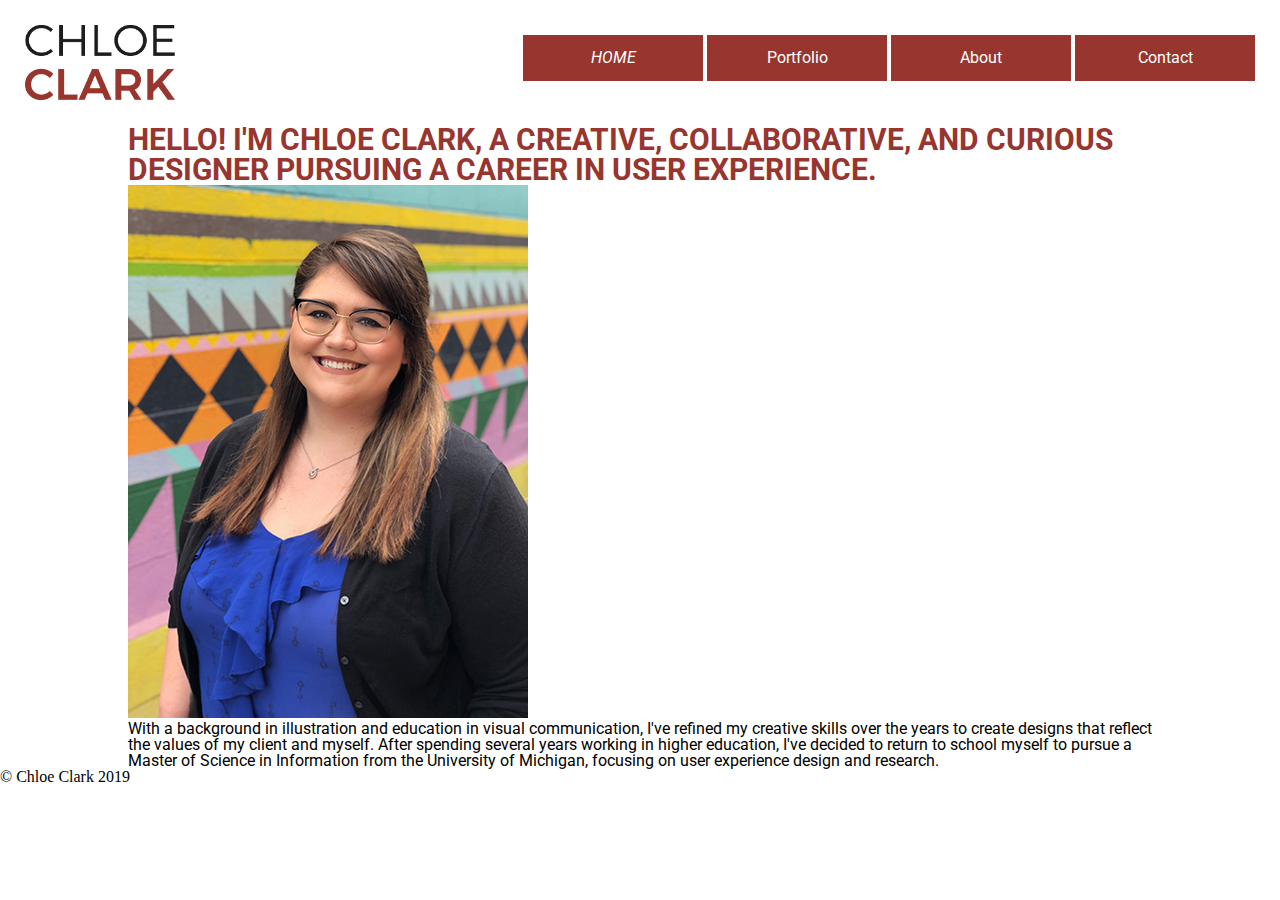
<file: index.html>
<!DOCTYPE html>
<html lang="en" dir="ltr">
  <head>
    <meta charset="utf-8">
    <link rel="icon"
      type="image/png"
      href="images/favicon.png">
    <link href="https://fonts.googleapis.com/css?family=Roboto:300,400,400i,700" rel="stylesheet">
    <title>Chloe Clark | User Experience Design and Research</title>
    <link rel="stylesheet" href="css/html5reset.css">
    <link rel="stylesheet" href="css/style.css">
  </head>
  <body>
  <a class="offpage" href="#maincontent">Skip to main content</a>
  <header role="banner">
    <img id="mainlogo" src="images/name_logotype.png" alt="Personal Logo - Chloe Clark.">
    <nav role="navigation">
      <ul>
        <li><a class="current" href="index.html">Home</a></li>
        <li><a href="portfolio.html">Portfolio</a></li>
        <li><a href="about.html">About</a></li>
        <li><a href="contact.html">Contact</a></li>
      </ul>
    </nav>
  </header>
  <main id="maincontent" role="main">
    <h1>Hello! I'm Chloe Clark, a creative, collaborative, and curious designer pursuing a career in user experience.</h1>
      <img src="images/chloeclark.jpg" alt="A picture of me in one of the painted alleys in Ann Arbor.">
      <p id="main">With a background in illustration and education in visual communication, I've refined my creative skills over the years to create designs that reflect the values of my client and myself. After spending several years working in higher education, I've decided to return to school myself to pursue a Master of Science in Information from the University of Michigan, focusing on user experience design and research.</p>
  </main>
  <footer> &copy; Chloe Clark 2019</footer>
  </body>
</html>
</file>
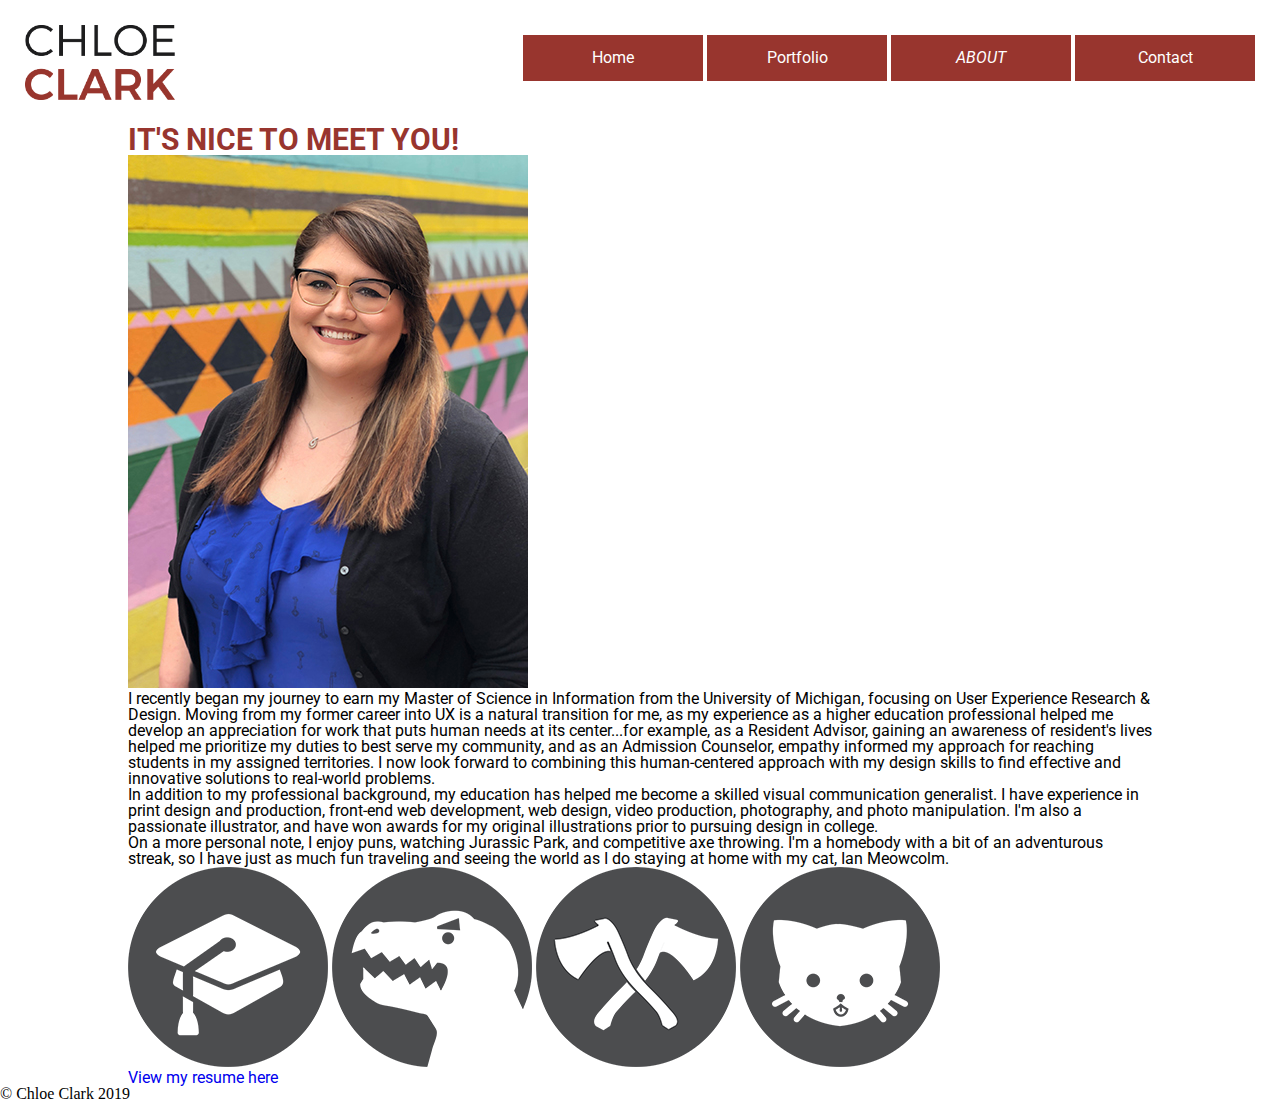
<file: about.html>
<!DOCTYPE html>
<html lang="en" dir="ltr">
  <head>
    <meta charset="utf-8">
    <link rel="icon"
      type="image/png"
      href="images/favicon.png">
    <link href="https://fonts.googleapis.com/css?family=Roboto:300,400,400i,700" rel="stylesheet">
    <title>Chloe Clark | About Me</title>
    <link rel="stylesheet" href="css/html5reset.css">
    <link rel="stylesheet" href="css/style.css">
  </head>
  <body>
  <a class="offpage" href="#maincontent">Skip to main content</a>
  <header role="banner">
    <img id="mainlogo" src="images/name_logotype.png" alt="Personal Logo - Chloe Clark.">
    <nav role="navigation">
      <ul>
        <li><a href="index.html">Home</a></li>
        <li><a href="portfolio.html">Portfolio</a></li>
        <li><a class="current" href="about.html">About</a></li>
        <li><a href="contact.html">Contact</a></li>
      </ul>
    </nav>
  </header>
  <main id="maincontent" role="main">
    <h1>It's Nice To Meet You!</h1>
      <img src="images/chloeclark.jpg" alt="A picture of me in one of the painted alleys in Ann Arbor.">
      <p>I recently began my journey to earn my Master of Science in Information from the University of Michigan, focusing on User Experience Research & Design. Moving from my former career into UX is a natural transition for me, as my experience as a higher education professional helped me develop an appreciation for work that puts human needs at its center...for example, as a Resident Advisor, gaining an awareness of resident's lives helped me prioritize my duties to best serve my community, and as an Admission Counselor, empathy informed my approach for reaching students in my assigned territories. I now look forward to combining this human-centered approach with my design skills to find effective and innovative solutions to real-world problems.</p>

      <p>In addition to my professional background, my education has helped me become a skilled visual communication generalist. I have experience in print design and production, front-end web development, web design, video production, photography, and photo manipulation. I'm also a passionate illustrator, and have won awards for my original illustrations prior to pursuing design in college.</p>

      <p>On a more personal note, I enjoy puns, watching Jurassic Park, and competitive axe throwing. I'm a homebody with a bit of an adventurous streak, so I have just as much fun traveling and seeing the world as I do staying at home with my cat, Ian Meowcolm.</p>
      <img src="images/he.png" alt="An icon of a mortar board cap.">
      <img src="images/jp.png" alt="An icon of a T-Rex.">
      <img src="images/axe.png" alt="An icon of two crossed axes.">
      <img src="images/cat.png" alt="An icon of a cat.">

      <p> <a href="docs/chloeclarkresume_web.pdf" target=blank>View my resume here</a></p>
  </main>
  <footer> &copy; Chloe Clark 2019</footer>
  </body>
</html>
</file>
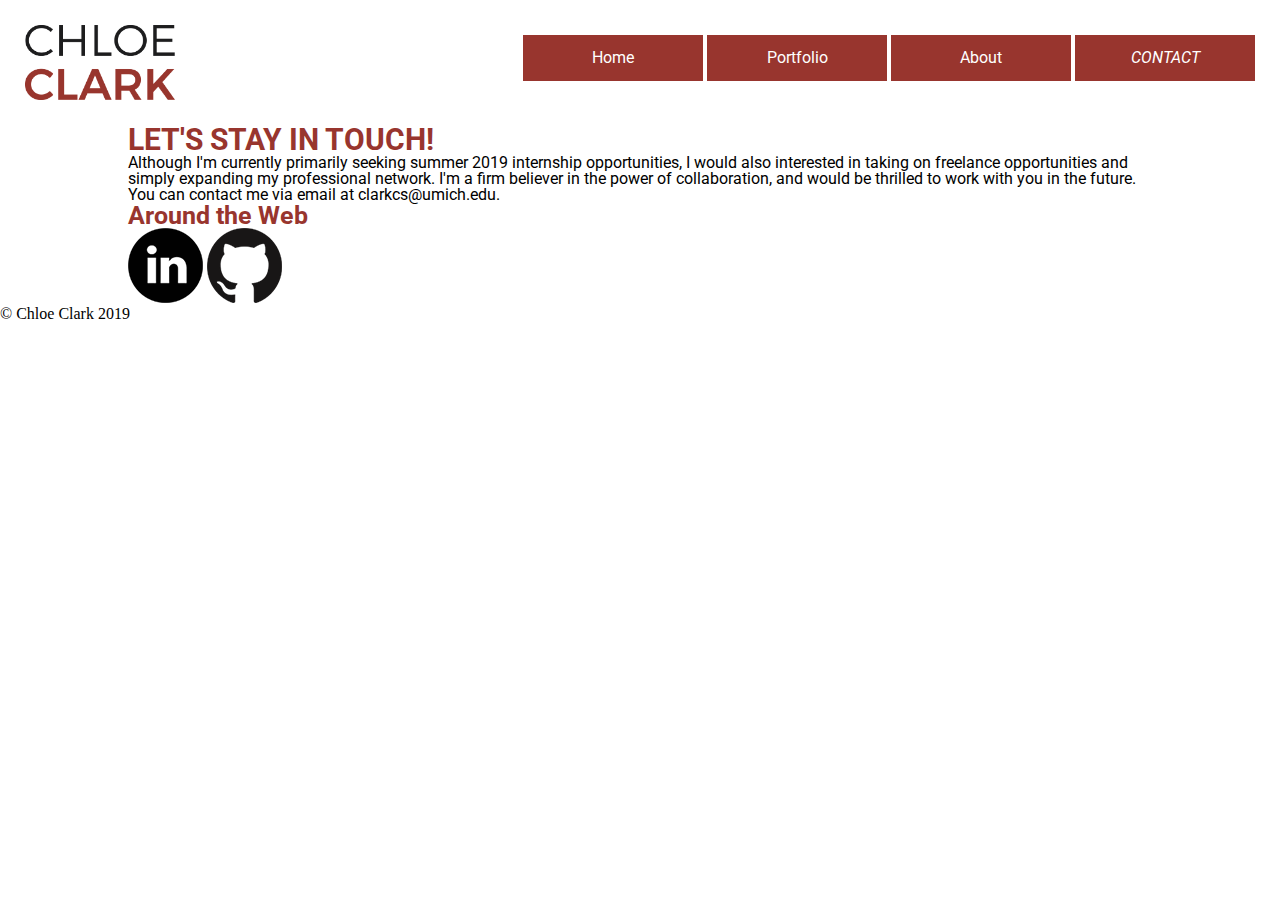
<file: contact.html>
<!DOCTYPE html>
<html lang="en" dir="ltr">
  <head>
    <meta charset="utf-8">
    <link rel="icon"
      type="image/png"
      href="images/favicon.png">
    <link href="https://fonts.googleapis.com/css?family=Roboto:300,400,400i,700" rel="stylesheet">
    <title>Chloe Clark | Contact Me</title>
    <link rel="stylesheet" href="css/html5reset.css">
    <link rel="stylesheet" href="css/style.css">
  </head>
  <body>
  <a class="offpage" href="#maincontent">Skip to main content</a>
  <header role="banner">
    <img id="mainlogo" src="images/name_logotype.png" alt="Personal Logo - Chloe Clark.">
    <nav role="navigation">
      <ul>
        <li><a href="index.html">Home</a></li>
        <li><a href="portfolio.html">Portfolio</a></li>
        <li><a href="about.html">About</a></li>
        <li><a class="current" href="contact.html">Contact</a></li>
      </ul>
    </nav>
  </header>
  <main id="maincontent" role="main">
    <h1>Let's Stay in Touch!</h1>
      <p>Although I'm currently primarily seeking summer 2019 internship opportunities, I would also interested in taking on freelance opportunities and simply expanding my professional network. I'm a firm believer in the power of collaboration, and would be thrilled to work with you in the future. You can contact me via email at clarkcs@umich.edu.</p>

      <h2>Around the Web</h2>
        <a href="https://www.linkedin.com/in/hirechloe/"><img src="images/linkedin.png" alt="LinkedIn Logo"></a>
        <a href="https://github.com/clarkchloe"><img src="images/github.png" alt="Github Logo"></a>
  </main>
  <footer> &copy; Chloe Clark 2019</footer>
</body>
</html>
</file>
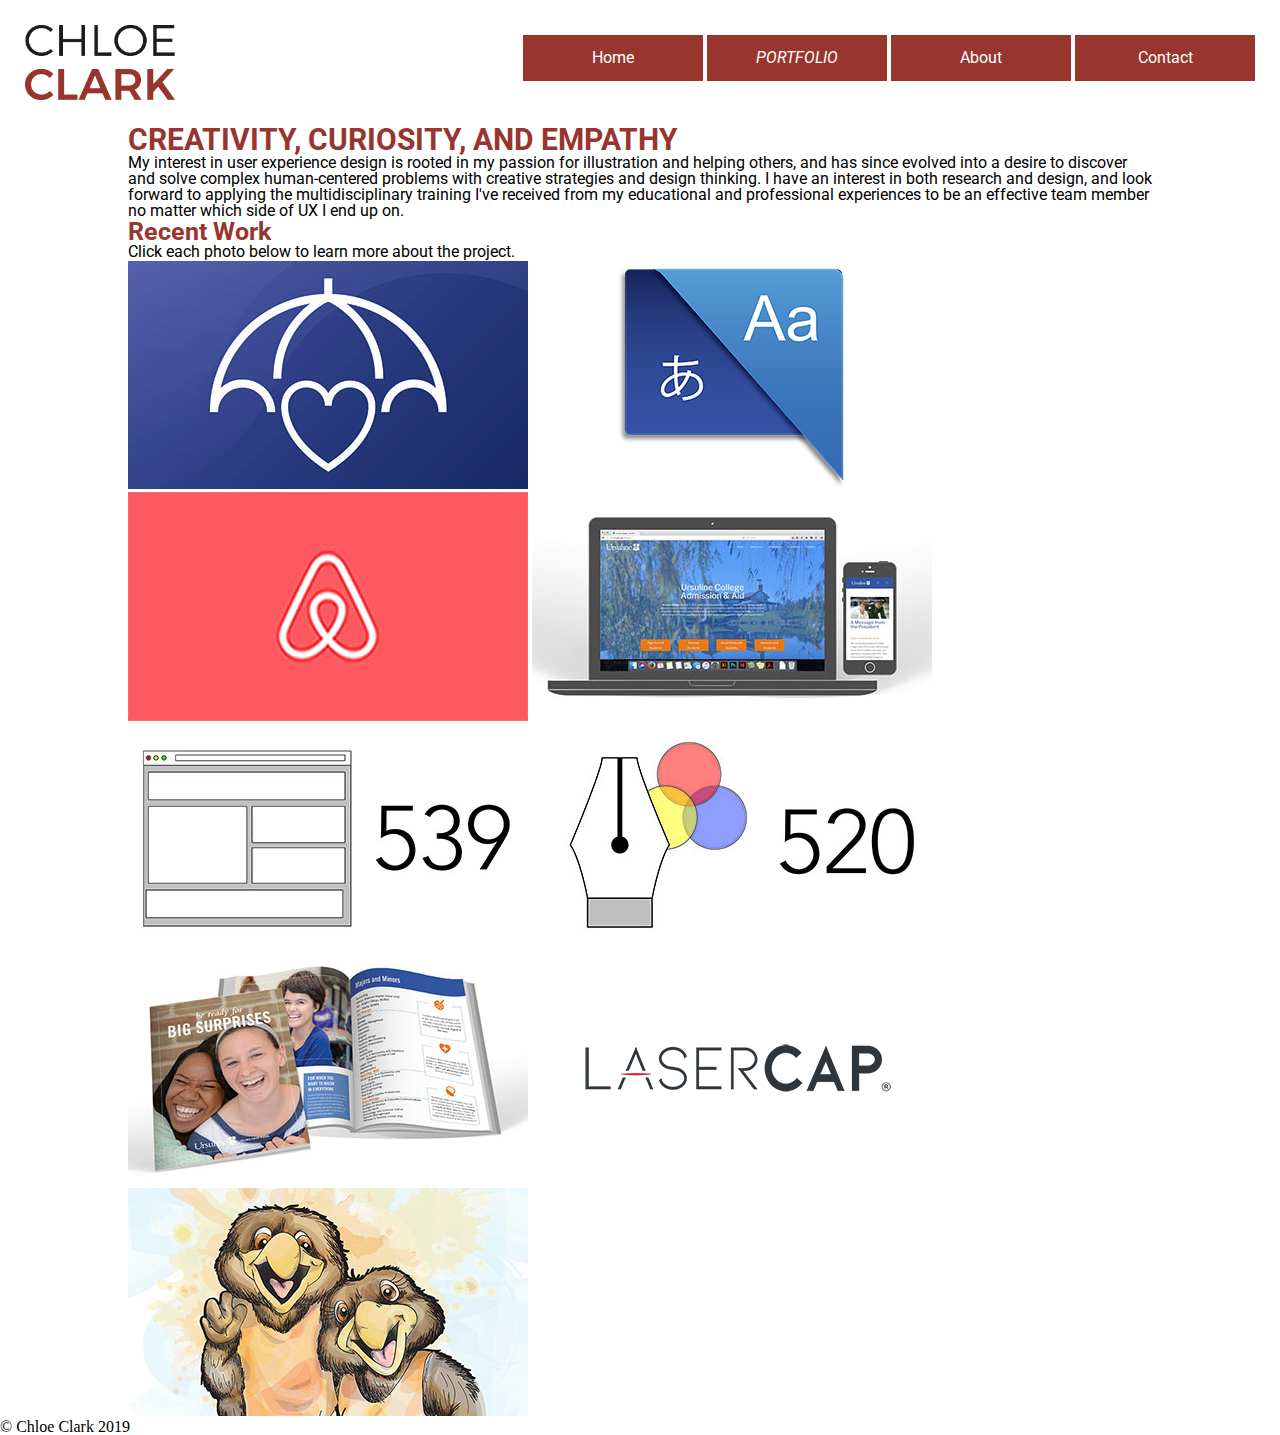
<file: portfolio.html>
<!DOCTYPE html>
<html lang="en" dir="ltr">
  <head>
    <meta charset="utf-8">
    <link rel="icon"
      type="image/png"
      href="images/favicon.png">
    <link href="https://fonts.googleapis.com/css?family=Roboto:300,400,400i,700" rel="stylesheet">
    <title>Chloe Clark | Portfolio</title>
    <link rel="stylesheet" href="css/html5reset.css">
    <link rel="stylesheet" href="css/style.css">
  </head>
  <body>
  <a class="offpage" href="#maincontent">Skip to main content</a>
  <header role="banner">
    <img id="mainlogo" src="images/name_logotype.png" alt="Personal Logo - Chloe Clark.">
    <nav role="navigation">
      <ul>
        <li><a href="index.html">Home</a></li>
        <li><a class="current" href="portfolio.html">Portfolio</a></li>
        <li><a href="about.html">About</a></li>
        <li><a href="contact.html">Contact</a></li>
      </ul>
    </nav>
  </header>
  <main id="maincontent" role="main">
    <h1>Creativity, Curiosity, and Empathy</h1>
      <p>My interest in user experience design is rooted in my passion for illustration and helping others, and has since evolved into a desire to discover and solve complex human-centered problems with creative strategies and design thinking. I have an interest in both research and design, and look forward to applying the multidisciplinary training I've received from my educational and professional experiences to be an effective team member no matter which side of UX I end up on.</p>

      <h2>Recent Work</h2>
        <p>Click each photo below to learn more about the project.</p>
          <a href="http://www.google.com"><img src="images/shelter_cover.jpg" alt="Logo for my interaction design project titled 'shelter'."></a>
          <a href="http://www.google.com"><img src="images/consulting_cover.png" alt="Logo for Michigan Medicine Interpreter Services consulting project."></a>
          <a href="http://www.google.com"><img src="images/airbnb_cover.jpg" alt="The Airbnb logo."></a>
          <a href="http://www.google.com"><img src="images/ursulinemicrosite_cover.jpg" alt="A screencap of the web and mobile versions of the Ursuline College admission microsite."></a>
          <a href="http://www.google.com"><img src="images/complexweb_cover.jpg" alt="Graphic representing SI 539: Design of Complex Websites."></a>
          <a href="http://www.google.com"><img src="images/graphicdesign_cover.jpg" alt="Graphic representing SI 520: Graphic Design."></a>
          <a href="http://www.google.com"><img src="images/ursulineprint_cover.jpg" alt="The Ursuline College viewbook open on a white background."></a>
          <a href="http://www.google.com"><img src="images/lasercap_cover.png" alt="Logo for the LaserCap Company rebrand."></a>
          <a href="http://www.google.com"><img src="images/illustration_cover.jpg" alt="An illustration of Freddie and Frieda Falcon, BGSU mascots."></a>
  </main>
  <footer> &copy; Chloe Clark 2019</footer>
</body>
</html>
</file>
<file: css/style.css>
h1 {
  font-family: 'Roboto', sans-serif;
  color: #98352E;
  font-weight:700;
  font-size: 30px;
  text-transform: uppercase;
}

h2 {
  font-family: 'Roboto', sans-serif;
  color: #98352E;
  font-weight:700;
  font-size: 25px;
}

h3 {
  font-family: 'Roboto', sans-serif;
  color: #98352E;
  font-weight:700;
  font-size: 20px;
}

.offpage {
  position: absolute;
  text-align: left;
  left: -1000px;
  height: 1px;
  width: 1px;
  text-align: left;
  overflow: hidden;
}

a.offpage:active, a.offpage:focus, a.offpage:hover {
  left: 0;
  top: 0;
  width: auto;
  height: auto;
  overflow: visible;
}

p {
  font-family: 'Roboto', sans-serif;
}

a {
  text-decoration: none;
  font-family: 'Roboto', sans-serif;
  font-weight: 400;
}

a:hover {
  font-family: 'Roboto', sans-serif;
  font-weight: 700;
}

a:active {
  font-family: 'Roboto', sans-serif;
  font-weight: 700;
}

a:visited {
  font-family: 'Roboto', sans-serif;
  font-weight: 700;
}

#mainlogo {
  float:left;
  height: 75px;
  width: 150px;
  margin: 25px;
}

nav {
  float: right;
  margin: 25px;
}

nav ul {
  list-style-type: none;
}

nav li {
  display:inline;
}

nav a:link {
  text-decoration: none;
  display: inline-block;
  font-family: 'Roboto', sans-serif;
  color: #ffffff;
  background: #98352E;
  width: 150px;
  text-align: center;
  padding: 15px;
  margin:0 auto;
  margin-top: 10px;
}

nav a:hover {
  font-family: 'Roboto', sans-serif;
  font-weight: 700;
  color: #98352E;
  background: #cccccc;
}

nav a:visited {
  font-family: 'Roboto', sans-serif;
  color: #ffffff;
  background: #98352E;
}

nav a:active {
  font-family: 'Roboto', sans-serif;
  font-style: italic;
  color: #ffffff;
  background: #98352E;
}

a.current {
  font-family: 'Roboto', sans-serif;
  font-style: italic;
  color: #98352E;
  background: #cccccc;
}

main {
  clear:both;
  width: 80%;
  margin-left: 10%;
  margin-right: 10%;
}

.current {
  text-transform: uppercase;
}
</file>
